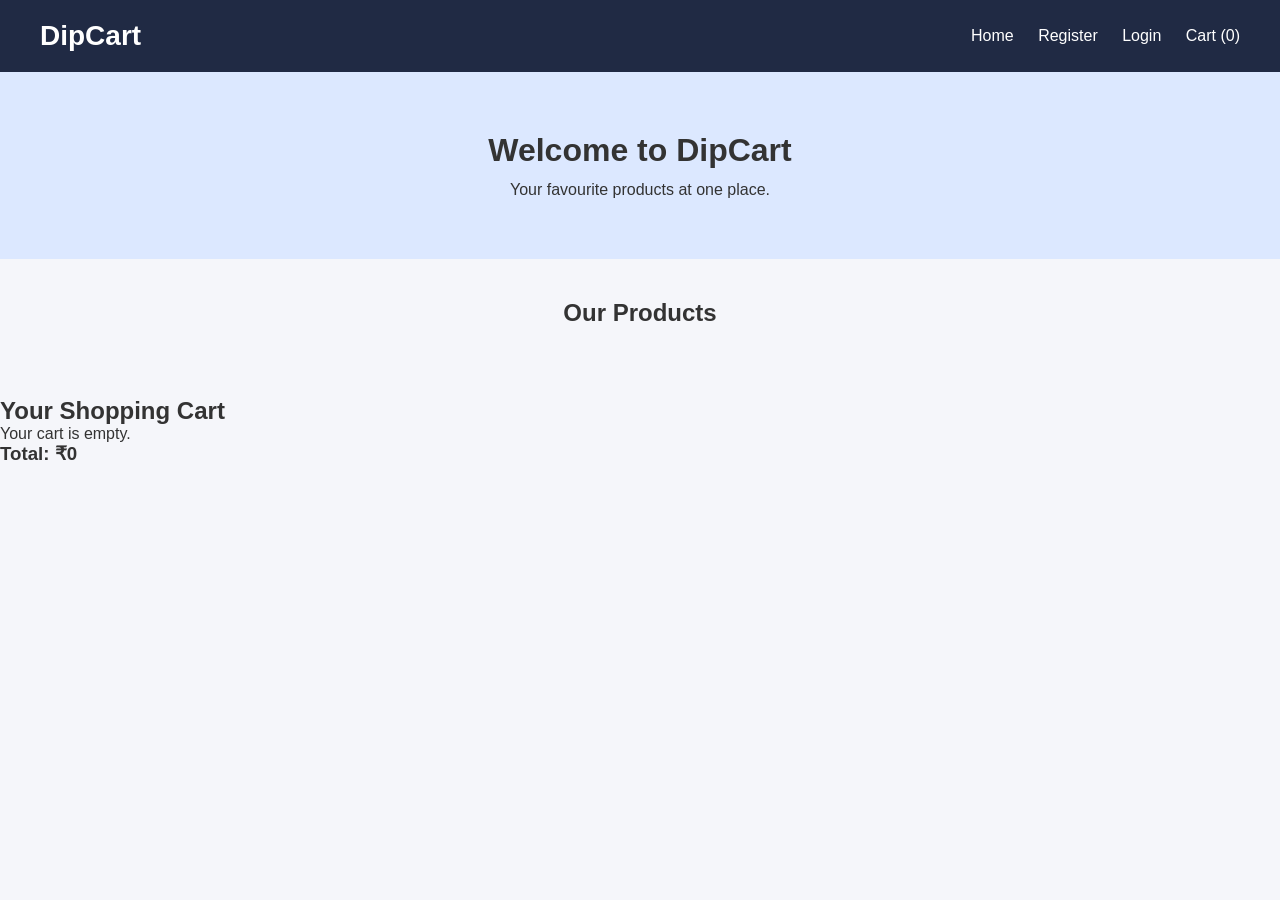
<file: FrontEnd/index.html>
<!DOCTYPE html>
<html>

<head>
    <title>DipCart - Online Shopping</title>
    <link rel="stylesheet" href="style.css">
</head>

<body>

    <header>
        <h1>DipCart</h1>

        <nav>
            <a href="index.html">Home</a>
            <a href="register.html">Register</a>
            <a href="login.html">Login</a>
            <a href="#">Cart (<span id="cartCount">0</span>)</a>
        </nav>
    </header>

    <section class="welcome">
        <h2>Welcome to DipCart</h2>
        <p>Your favourite products at one place.</p>
    </section>

   
<section class="products">
    <h2>Our Products</h2>

    <div id="productList" class="product-container">

    </div>
</section>

<section class="cart">
    <h2>Your Shopping Cart</h2>

    <div id="cartItems">
        Your cart is empty.
    </div>

    <h3>Total: ₹<span id="cartTotal">0</span></h3>
</section>

<script src="app.js"></script>

</body>

</html>
</file>
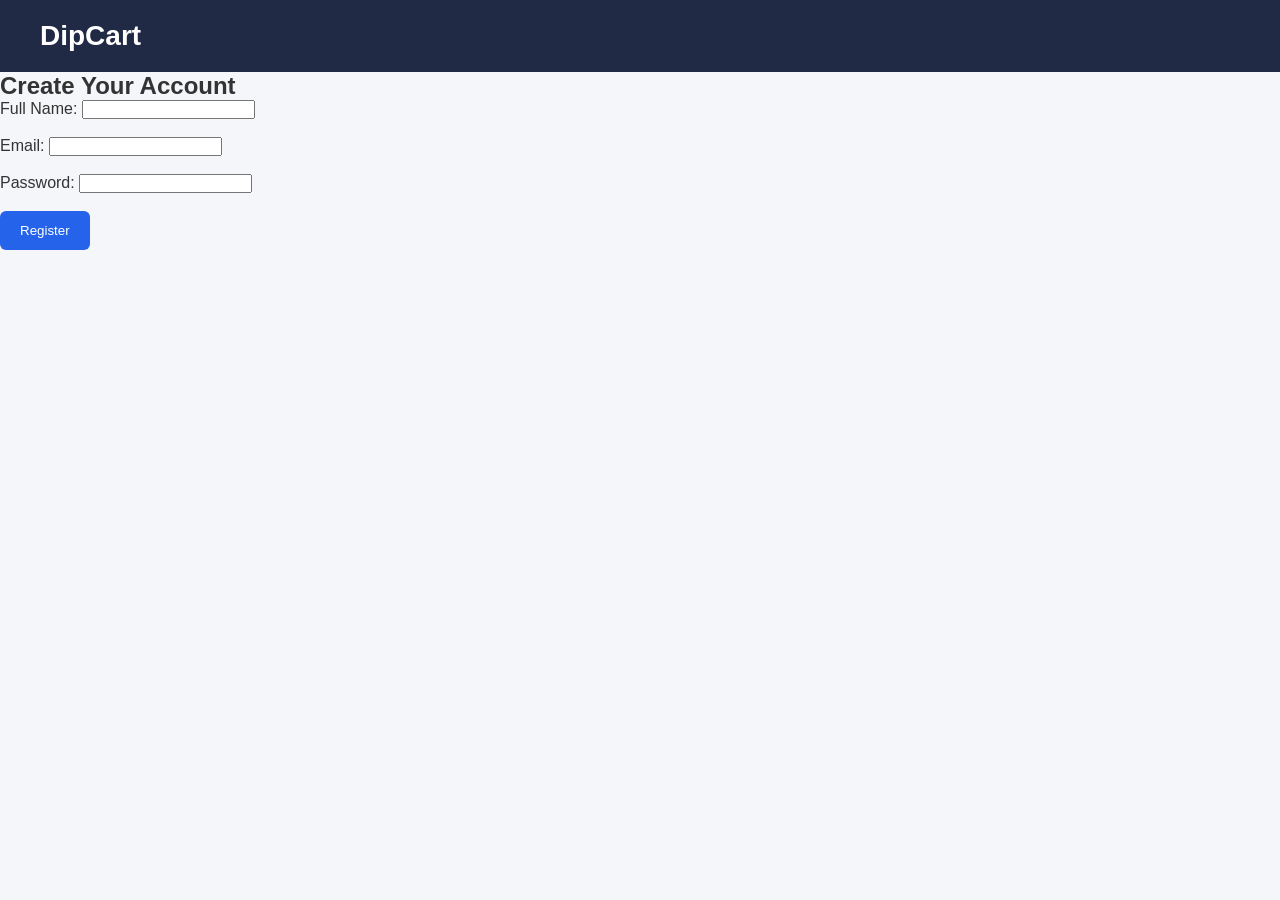
<file: FrontEnd/register.html>
<!DOCTYPE html>
<html>
<head>
    <title>DipCart - Register</title>
    <link rel="stylesheet" href="style.css">
</head>

<body>

    <header>
        <h1>DipCart</h1>
    </header>

    <h2>Create Your Account</h2>

<form action="http://localhost:8086/DipCartWeb/register" method="post">

    <label>Full Name:</label>
    <input type="text" name="fullName" required>

    <br><br>

    
    <label>Email:</label>
    <input type="email" name="email" required>

    <br><br>

    <label>Password:</label>
    <input type="password" name="password" required>

    <br><br>

    <button type="submit">Register</button>

</form>

</body>
</html>
</file>
<file: FrontEnd/style.css>
* {
    margin: 0;
    padding: 0;
    box-sizing: border-box;
}

body {
    font-family: Arial, sans-serif;
    background-color: #f5f6fa;
    color: #333;
}

/* Header */

header {
    background-color: #202a44;
    color: white;
    padding: 20px 40px;
    display: flex;
    justify-content: space-between;
    align-items: center;
}

header h1 {
    font-size: 28px;
}

nav a {
    color: white;
    text-decoration: none;
    margin-left: 20px;
}

/* Welcome section */

.welcome {
    text-align: center;
    padding: 60px 20px;
    background-color: #dce8ff;
}

.welcome h2 {
    font-size: 32px;
    margin-bottom: 12px;
}

/* Products */

.products {
    padding: 40px;
    text-align: center;
}

.products h2 {
    margin-bottom: 30px;
}

.product {
    background-color: white;
    width: 280px;
    margin: auto;
    padding: 25px;
    border-radius: 10px;
    box-shadow: 0 3px 12px rgba(0,0,0,0.1);
}

.product h3 {
    margin-bottom: 15px;
}

.product p {
    margin-bottom: 20px;
    font-size: 18px;
}

/* Button */

button {
    background-color: #2563eb;
    color: white;
    border: none;
    padding: 12px 20px;
    border-radius: 6px;
    cursor: pointer;
}

button:hover {
    background-color: #1748b0;
}

.product-container {
    display: flex;
    justify-content: center;
    flex-wrap: wrap;
    gap: 25px;
}

.product {
    background-color: white;
    width: 250px;
    padding: 25px;
    border-radius: 10px;
    box-shadow: 0 3px 12px rgba(0,0,0,0.1);
}

.product h3 {
    margin-bottom: 15px;
}
</file>
